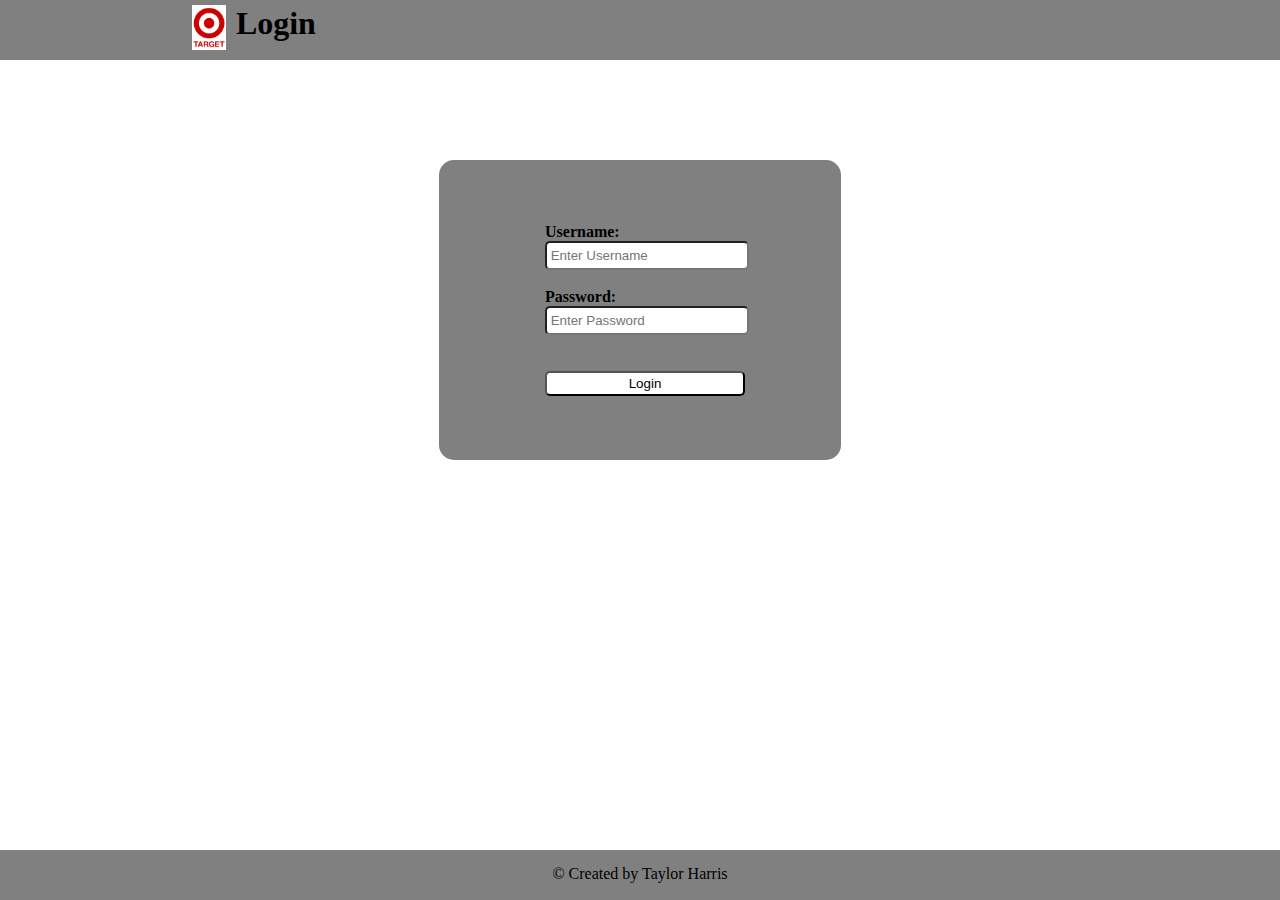
<file: login.html>
<!DOCTYPE html>
<html>
	<head>
		<title>Login</title>
		<link rel="stylesheet" type="text/css" href="./css/style.css">
	</head>
	<body>
		<div class="wrapper">
			<header class="main-header">
				<img src ="./images/logo.png" alt="logo.png">
				<h1>Login</h1>
			</header>
					<article class = "main-content-login">
						<form name="login" class="container" onsubmit="return validate()">
    						<label><b>Username:</b></label>
    						<input class="form-shape" type="text" placeholder=" Enter Username" id="uname" required><br>
								<label><b>Password:</b></label>
    						<input class="form-shape" type="password" placeholder=" Enter Password" id="pswd" required><br><br>
								<button class="form-shape button-color" type="submit">Login</button>
						</form>
					</article>
			</div>
		<footer class ="footer">
				<p class="copyright">&copy Created by Taylor Harris</p>
		</footer>
		<script src="./js/login.js"type="text/javascript"></script>
	</body>
</html>
</file>
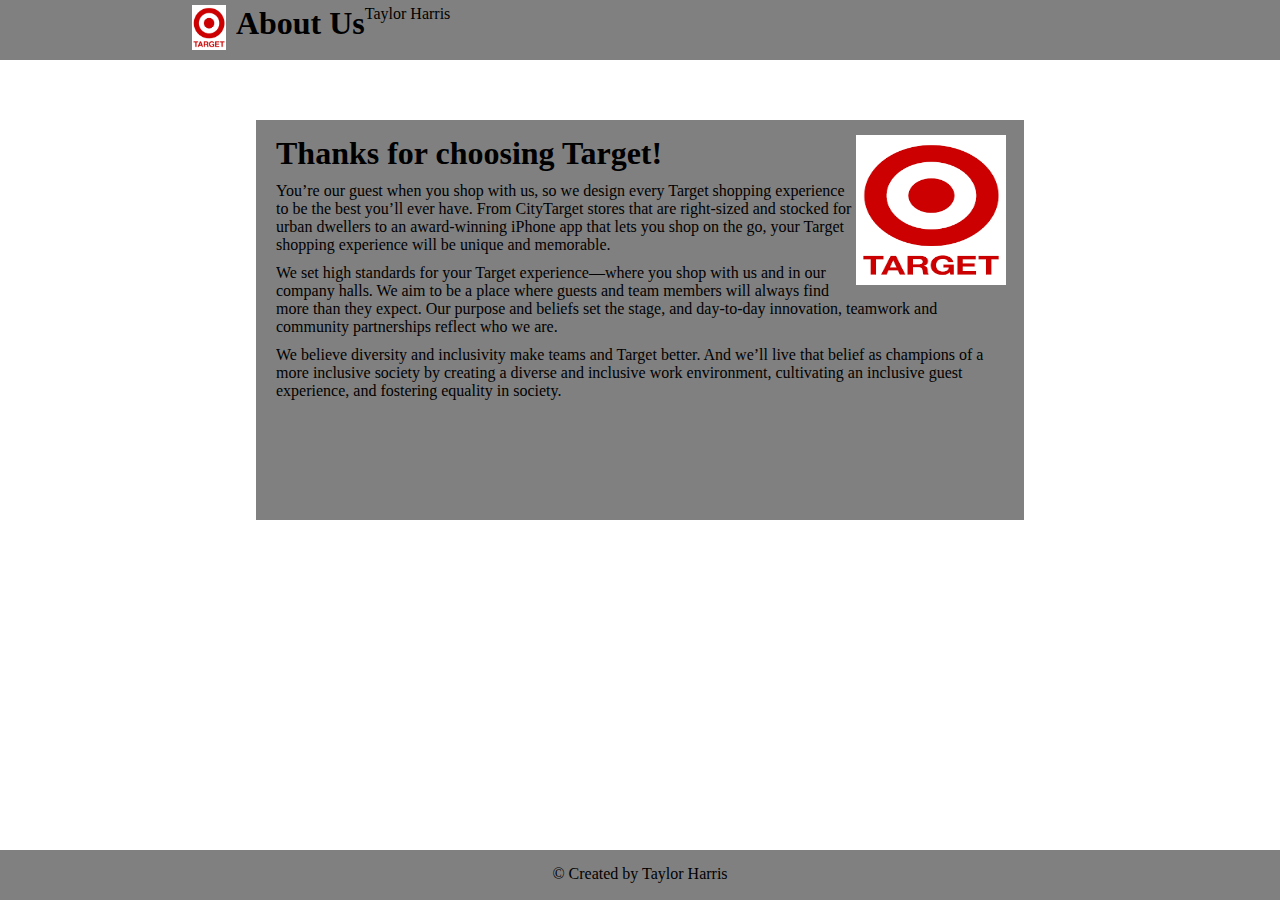
<file: About/about.html>
<!DOCTYPE html>
<html>
	<head>
		<title>About</title>
		<link rel="stylesheet" type="text/css" href="../css/style.css">
	</head>
	<body>
		<div class="wrapper">
			<header class="main-header">
				<img src ="../images/logo.png" alt="logo.png">
				<h1>About Us</h1>
                <logo>Taylor Harris</logo>
			</header>
			<section class ="content-top">
				<article class="content-about">
					<div class="about-text">
						<h1>Thanks for choosing Target!<img src="../images/logo.png" alt="logo.png"></h1>
                        <p>You’re our guest when you shop with us, so we design every Target shopping experience to be the best you’ll ever have. From CityTarget stores that are right-sized and stocked for urban dwellers to an award-winning iPhone app that lets you shop on the go, your Target shopping experience will be unique and memorable.</p>
						<p>We set high standards for your Target experience—where you shop with us and in our company halls. We aim to be a place where guests and team members will always find more than they expect. Our purpose and beliefs set the stage, and day-to-day innovation, teamwork and community partnerships reflect who we are.</p>
                        <p>We believe diversity and inclusivity make teams and Target better. And we’ll live that belief as champions of a more inclusive society by creating a diverse and inclusive work environment, cultivating an inclusive guest experience, and fostering equality in society.</p>
						</div>
					</article>
				</section>
			</div>
		<footer class ="footer">
				<p class="copyright">&copy Created by Taylor Harris</p>
		</footer>
	</body>
</html>
</file>
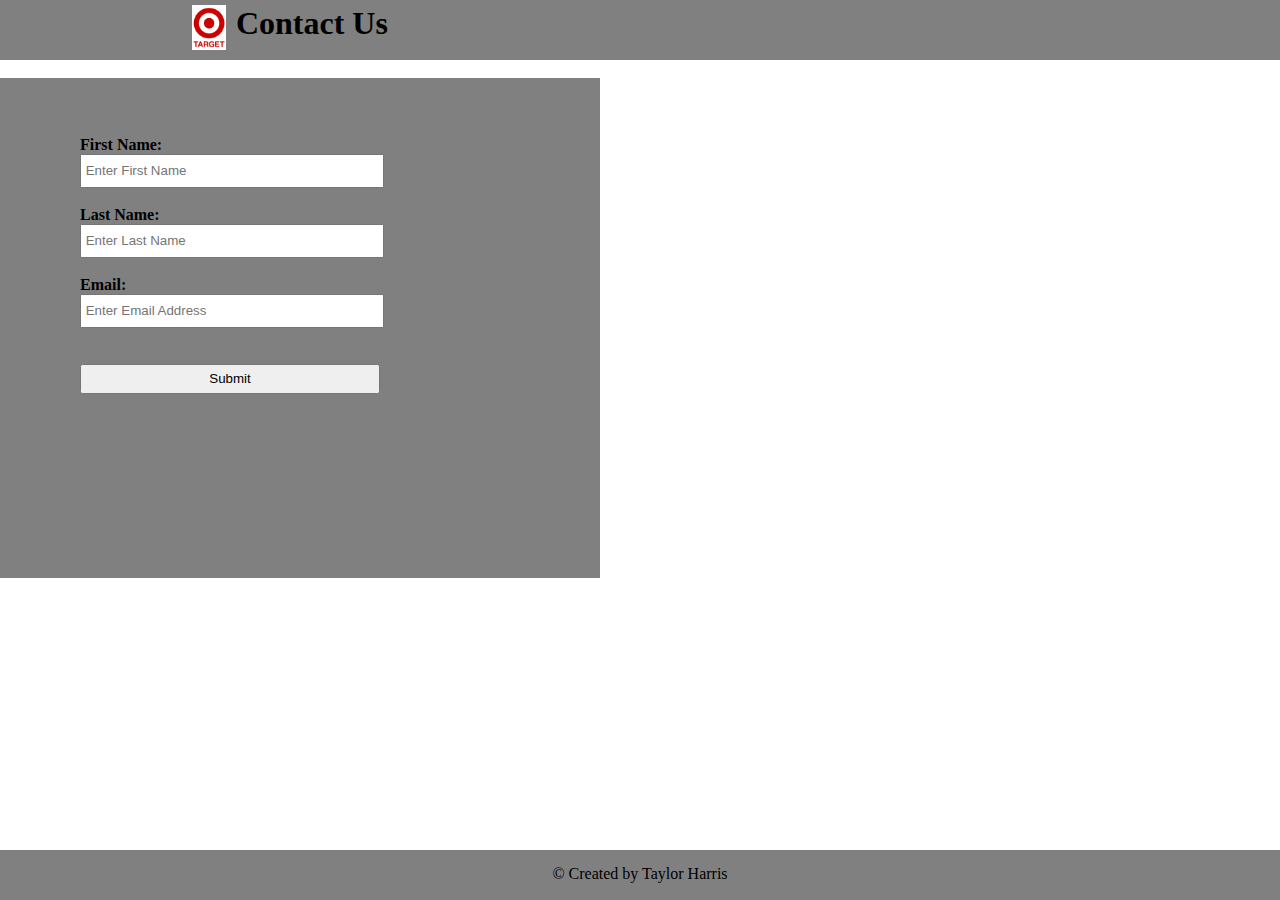
<file: Contact/contact.html>
<!DOCTYPE html>
<html>
	<head>
		<title>Contact Us</title>
		<link rel="stylesheet" type="text/css" href="../css/style.css">
	</head>
	<body>
		<div class="wrapper">
			<header class="main-header">
				<img src ="../images/logo.png" alt="logo.png">
				<h1>Contact Us</h1>
			</header>
			<section class = "content-bottom">
					<article class = "main-content-contact">
						<form name="send-email" class="container" action="../home/home.html">
    						<label><b>First Name:</b></label>
    						<input class="form-shape-contact" type="text" placeholder=" Enter First Name" name="fname" required><br>
				            <label><b>Last Name:</b></label>
    						<input class="form-shape-contact" type="text" placeholder=" Enter Last Name" name="lname" required><br>
                            <label><b>Email:</b></label>
    						<input class="form-shape-contact" type="email" placeholder=" Enter Email Address" name="email" required><br><br>
								<button class="form-shape-contact btn-color" type="send">Submit</button>
						</form>
					</article>
			</div>
		<footer class ="footer">
				<p class="copyright">&copy Created by Taylor Harris</p>
		</footer>
	</body>
</html>
</file>
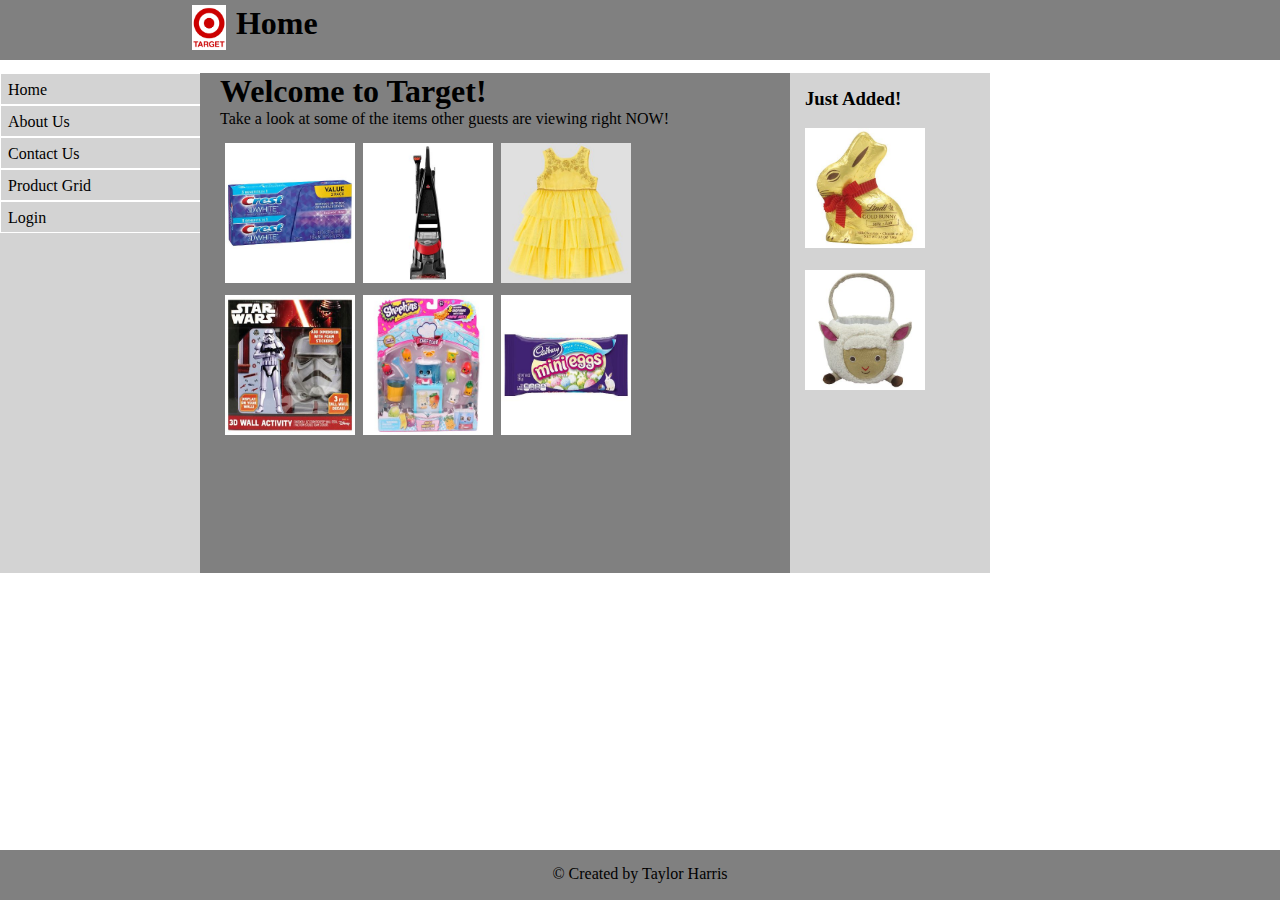
<file: Home/home.html>
<!DOCTYPE html>
<html>
	<head>
		<title>Home</title>
		<link rel="stylesheet" type="text/css" href="../css/style.css">
	</head>
	<body>
		<div class="wrapper">
			<header class="main-header">
				<img src ="../images/logo.png" alt="logo.png">
				<h1>Home</h1>
			</header>
				<section class = "content-bottom">
					<aside class= "sidebar">
						<ul class = "sidebar-links">
							<li><a href="./home.html">Home</a></li>
                            <li><a href="../about/about.html" target="_blank">About Us</a></li>
                            <li><a href="../contact/contact.html">Contact Us</a></li>
							<li><a href="../product/grid.html">Product Grid</a></li>
                            <li><a href="../login.html">Login</a></li>
						</aside>
					<article class = "main-content">
						<div>
							<table>
								<h1>Welcome to Target!</h1>
                                <p>Take a look at some of the items other guests are viewing right NOW!</p>
								<tr>
									<td><img src="../images/1.jpeg" alt="1.jpeg"></td>
									<td><img src="../images/2.jpeg" alt="2.jpeg"></td>
                                    <td><img src="../images/6.jpeg" alt="6.jpeg"></td>
								</tr>
								<tr>
									<td><img src="../images/3.jpeg" alt="3.jpeg"></td>
									<td><img src="../images/4.jpeg" alt="4.jpeg"></td>
									<td><img src="../images/5.jpeg" alt="5.jpeg"></td>
								</tr>
							</table>
						</div>
					</article>
					<aside class="sidebar-right">
						<div class="text-right new-products">
							<h3>Just Added!</h3><br>
								<ul>
									<li><img src="../images/7.jpeg" alt="7.jpeg"></li><br>
									<li><img src="../images/8.jpeg" alt="8.jpeg"></li>
								</ul>
						</div>
					</aside>
				</section>
			</div>
		<footer class ="footer">
				<p class="copyright">&copy Created by Taylor Harris</p>
		</footer>
	</body>
</html>
</file>
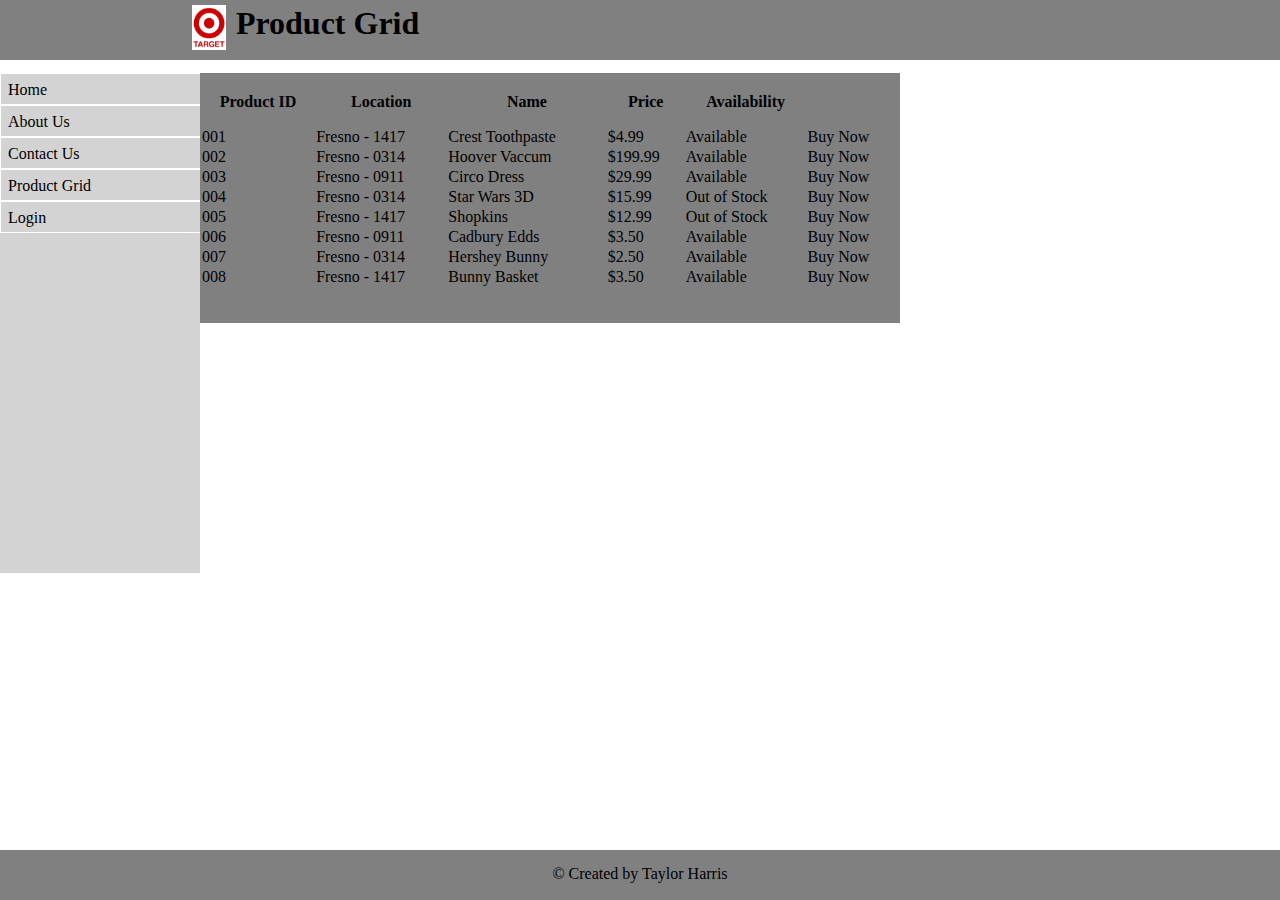
<file: product/grid.html>
<!DOCTYPE html>
<html>
	<head>
		<title>Product Grid</title>
		<link rel="stylesheet" type="text/css" href="../css/style.css">
	</head>
	<body>
		<div class="wrapper">
			<header class="main-header box-shadow">
				<img src ="../images/logo.png" alt="logo.png">
				<h1>Product Grid</h1>
			</header>
				<section class = "content-bottom">
					<aside class= "sidebar">
						<ul class = "sidebar-links">
							<li><a href="../home/home.html">Home</a></li>
                            <li><a href="../about/about.html" target="_blank">About Us</a></li>
                            <li><a href="../contact/contact.html">Contact Us</a></li>
							<li><a href="./grid.html">Product Grid</a></li>
                            <li><a href="../login.html">Login</a></li>
						</aside>
					<article class = "product-grid">
						<div>
						  <table class="grid-table"><br>
								<th>Product ID</th><th>Location</th><th>Name</th><th>Price</th><th>Availability</th><th></th>
								<tr>
										<td>001</td>
										<td>Fresno - 1417</td>
										<td>Crest Toothpaste</td>
										<td>$4.99</td>
										<td>Available</td>
                                        <td>Buy Now</td>
								</tr>
								<tr>
									<td>002</td>
									<td>Fresno - 0314</td>
									<td>Hoover Vaccum</td>
									<td>$199.99</td>
									<td>Available</td>
                                    <td>Buy Now</td>
								</tr>
								<tr>
									<td>003</td>
									<td>Fresno - 0911</td>
									<td>Circo Dress</td>
									<td>$29.99</td>
									<td>Available</td>
                                    <td>Buy Now</td>
								</tr>
								<tr>
									<td>004</td>
									<td>Fresno - 0314</td>
									<td>Star Wars 3D</td>
									<td>$15.99</td>
									<td>Out of Stock</td>
                                    <td>Buy Now</td>
								</tr>
								<tr>
									<td>005</td>
									<td>Fresno - 1417</td>
									<td>Shopkins</td>
									<td>$12.99</td>
									<td>Out of Stock</td>
                                    <td>Buy Now</td>
								</tr>
								<tr>
									<td>006</td>
									<td>Fresno - 0911</td>
									<td>Cadbury Edds</td>
									<td>$3.50</td>
									<td>Available</td>
                                    <td>Buy Now</td>
								</tr>
								<tr>
									<td>007</td>
									<td>Fresno - 0314</td>
									<td>Hershey Bunny</td>
									<td>$2.50</td>
									<td>Available</td>
                                    <td>Buy Now</td>
								</tr>
								<tr>
									<td>008</td>
									<td>Fresno - 1417</td>
									<td>Bunny Basket</td>
									<td>$3.50</td>
									<td>Available</td>
                                    <td>Buy Now</td>
								</tr>
							</table>
						</div>
					</article>
				</section>
			</div>
		<footer class ="footer">
				<p class="copyright">&copy Created by Taylor Harris</p>
		</footer>
	</body>
</html>
</file>
<file: css/style.css>
* {
    margin: 0;
    padding: 0;
  }
  html, body {
    height: 100%;
  }
  body {
      min-height:100%;
      display:flex;
      flex-direction:column;
  }
  .wrapper {
      flex:1;
  }
  .main-header {
    background-color: grey;
    height: 50px;
    width: 70%;
    padding: 5px 15%;
  }
  .main-header img {
    float: left;
    width: auto;
    height: 45px;
  }
  .main-header h1 {
    float: left;
    line-height: 50 px;
    color: black;
    padding-left: 10px;
  }
    .footer {
      position: fixed;
      bottom: 0;
      width: 100%;
      height: 50px;
      background-color: grey;
    }
  .copyright {
    width: 100%;
    text-align: center;
    padding: 15px 0;
    color: black;
  }
  .content-top {
    height: 180px;
    margin-top: 10px;
    padding-bottom: 5px;
  }
  .content-bottom {
      overflow: auto;
      width: 90%;
      max-width: 1000px;
      position: relative;
      padding-top:1%;
    }
    .sidebar {
      float: left;
      background-color: lightgrey;
      width: 20%;
      height: 500px;
    }
    .main-content {
      float: left;
      background-color: grey;
      width: 55%;
      height: 500px;
      padding: 0 2% 0 2%;
    }
    .sidebar-right {
      float: left;
      background-color: lightgrey;
      width: 20%;
      height: 500px;
    }
    .sidebar-links {
      background-color: lightgrey;
    }
 .sidebar-links li {
      width: 100%;
      height: 30px;
      border: 1px solid white;
      border-top: 1px solid white;
    }
    .sidebar-links a {
      display: block;
      padding: 7px;
      text-decoration: none;
      transition-duration: 0.7s;
      color: black;
    }
    .sidebar-links a:hover {
      background-color: white;
      color:black;
    }
  th {
    color: black;
    padding-bottom: 15px;
  }
  td img {
    padding: 3px;
    width: 130px;
    height: 140px;
  }
    .text-right {
      margin: 15px;
    }
    .main-content-login {
        background-color: grey;
        display: flex;
        width: 350px;
	    height: 300px;
        margin: 100px auto;
	    padding: 0 2% 0 2%;
        border-radius: 15px;
	  }
		.container {
			align-items: center;
			white-space: pre-line;
			margin: 5px 0 0 80px;
            padding-top: 40px;
		}
		.form-shape {
			width: 200px;
			height: 25px;
			border-radius: 5px;
		}
		.button-color {
			background-color: white;
		}
    .new-products li {
      list-style: none;
    }
    .new-products img {
      width: 120px;
      height: 120px;
    }
    .content-about {
			position: relative;
			background-color: grey;
			width: 60%;
			max-width: 1000px;
			height: 400px;
			margin: 60px auto;
}
		.about-text {
			top: 5px;
			left: 20px;
			position: relative;
            clear: left;
            overflow: auto;
            width:95%;
            padding-top:10px;
		}
        .about-text img {
            width:150px;
            height:150px;
            float:right;
        }
		.about-text h1, p {
			margin-bottom: 10px;
		}
    .main-content-contact {
      background-color: grey;
      width: 60%;
      height: 500px;
    }
    .form-shape-contact {
      width: 300px;
      height: 30px;
    }
    .product-grid {
      width: 70%;
      float: left;
      background-color: grey;
    }
			.grid-table {
				width:100%;
				margin-bottom: 35px;
			}
</file>
